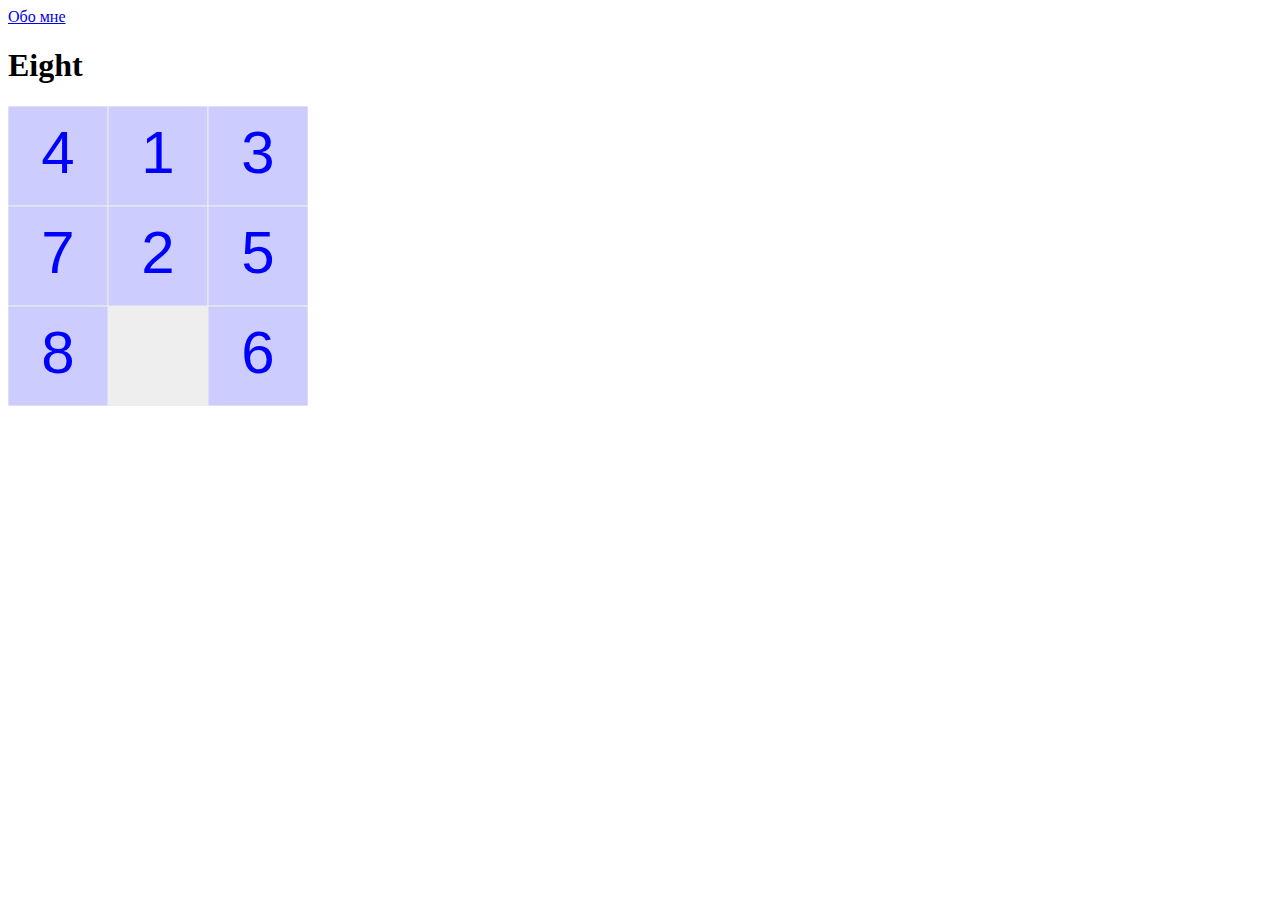
<file: eight.html>
<!doctype html>
<html>
    <head>
        <meta charset="utf-8">
        <title>Eight</title>
    </head>
    <body>
        <li><a href="index.html">Обо мне</a></li>
        <h1>Eight</h1>
        <canvas id="canvas" width=300 height=300></canvas>
        <script src="./js/main.js" type="module"></script>
    </body>
</html>
</file>
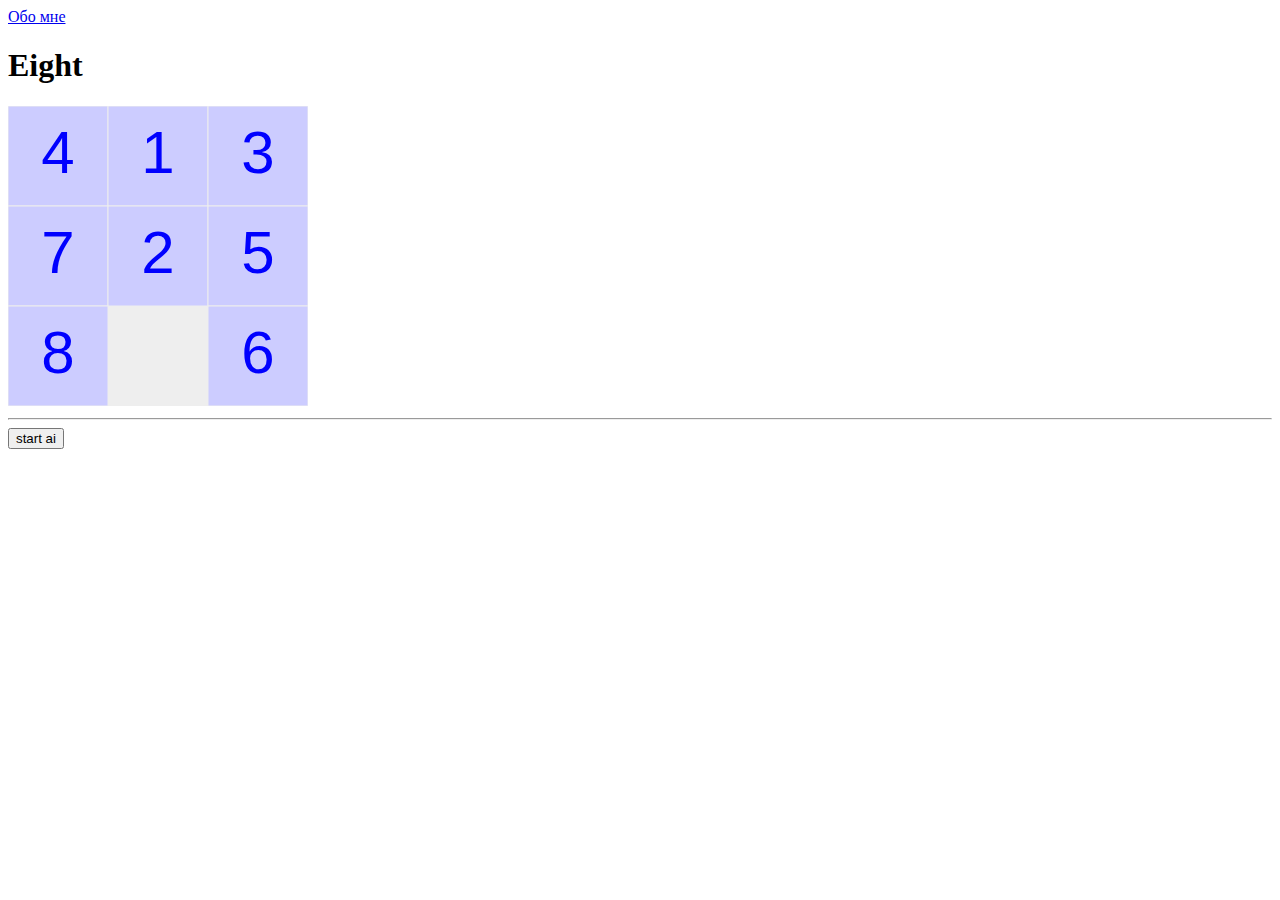
<file: eight_i.html>
<!doctype html>
<html>
    <head>
        <meta charset="utf-8">
        <title>Eight</title>
    </head>
    <body>
        <li><a href="index.html">Обо мне</a></li>
        <h1>Eight</h1>
        <canvas id="canvas" width=300 height=300></canvas>
        <hr>
        <button id="btn_start_ai">start ai</button>
        <script src="./js/main.js" type="module"></script>
    </body>
</html>
</file>
